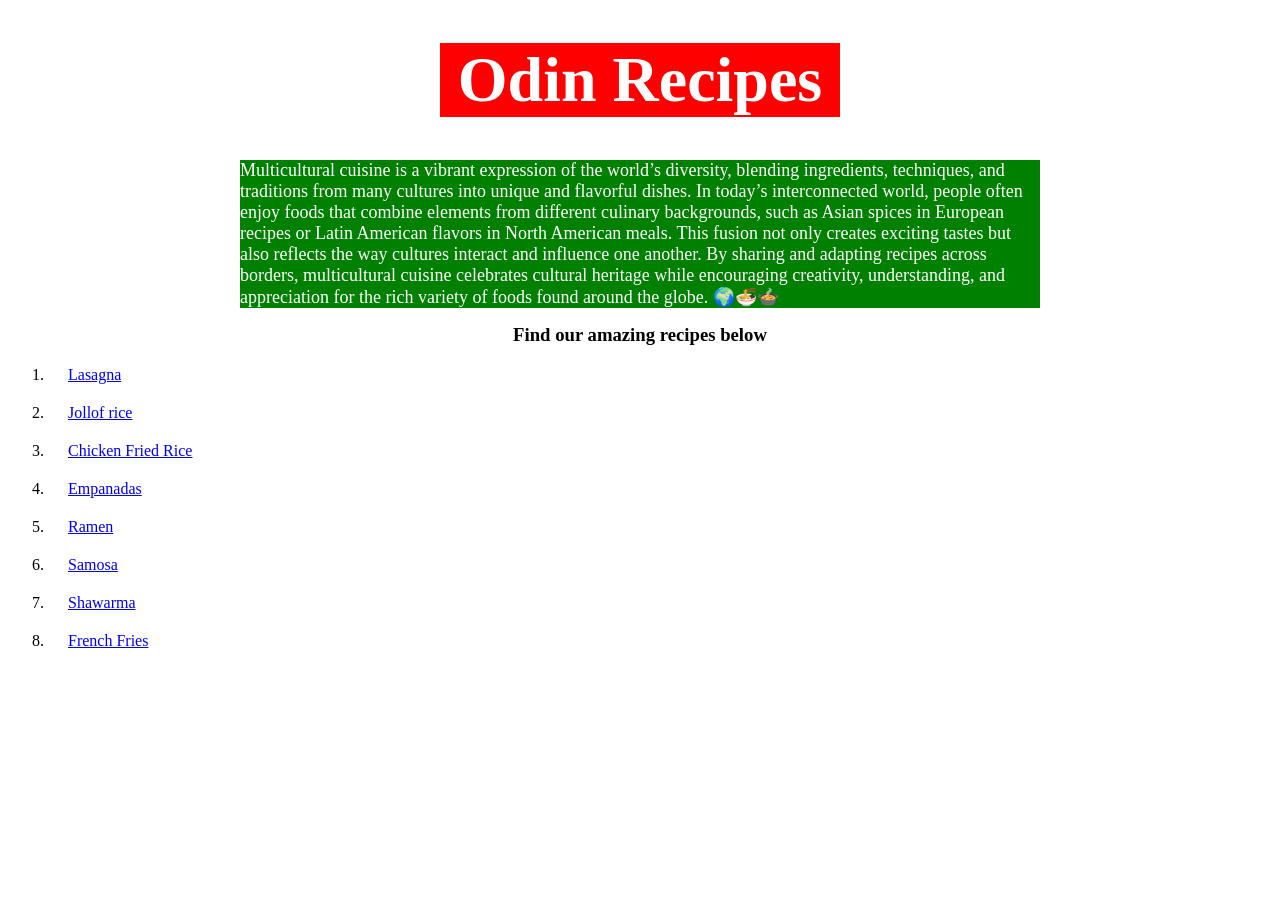
<file: index.html>
<!DOCTYPE html>

<html>
    <head lang="en">
        <meta charset="UTF-8">
        <title>Odin Recipes Homepage</title>
        <link rel="stylesheet" href="./css/styles-index.css">
        <style>
            p {
                margin: 16px auto;
                width: 800px;
                background-color: green;
                color: white;
                font-size: 18px;

            }
        </style>
    </head>

    <body>
        <div class="main-heading"><h1>Odin Recipes</h1></div>

        <p>Multicultural cuisine is a vibrant expression of the world’s diversity,
             blending ingredients, techniques, and traditions from many cultures into 
             unique and flavorful dishes. In today’s interconnected world, people often 
             enjoy foods that combine elements from different culinary backgrounds, such
              as Asian spices in European recipes or Latin American flavors in North American
               meals. This fusion not only creates exciting tastes but also reflects the way
                cultures interact and influence one another. By sharing and adapting recipes across 
                borders, multicultural cuisine celebrates cultural heritage while encouraging creativity, 
                understanding, and appreciation for the rich variety of foods found around the globe. 🌍🍜🍲</p>
        
        <h3 style="margin: auto; text-align: center;">Find our amazing recipes below</h3>
        <ol>
            <li><div class="list-elements"><a href="./recipes/lasagna.html">Lasagna</a></div></li>
            <li><div class="list-elements"><a href="./recipes/jollofrice.html">Jollof rice</a></div></li>
            <li><div class="list-elements"><a href="./recipes/chickenfriedrice.html">Chicken Fried Rice</a></div></li>
            <li><div class="list-elements"><a href="./recipes/empanadas.html">Empanadas</a></div></li>
            <li><div class="list-elements"><a href="./recipes/ramen.html">Ramen</a></div></li>
            <li><div class="list-elements"><a href="./recipes/samosa.html">Samosa</a></div></li>
            <li><div class="list-elements"><a href="./recipes/shawarma.html">Shawarma</a></div></li>
            <li><div class="list-elements"><a href="./recipes/frenchfries.html">French Fries</a></div></li>
        </ol>

    </body>
</html>
</file>
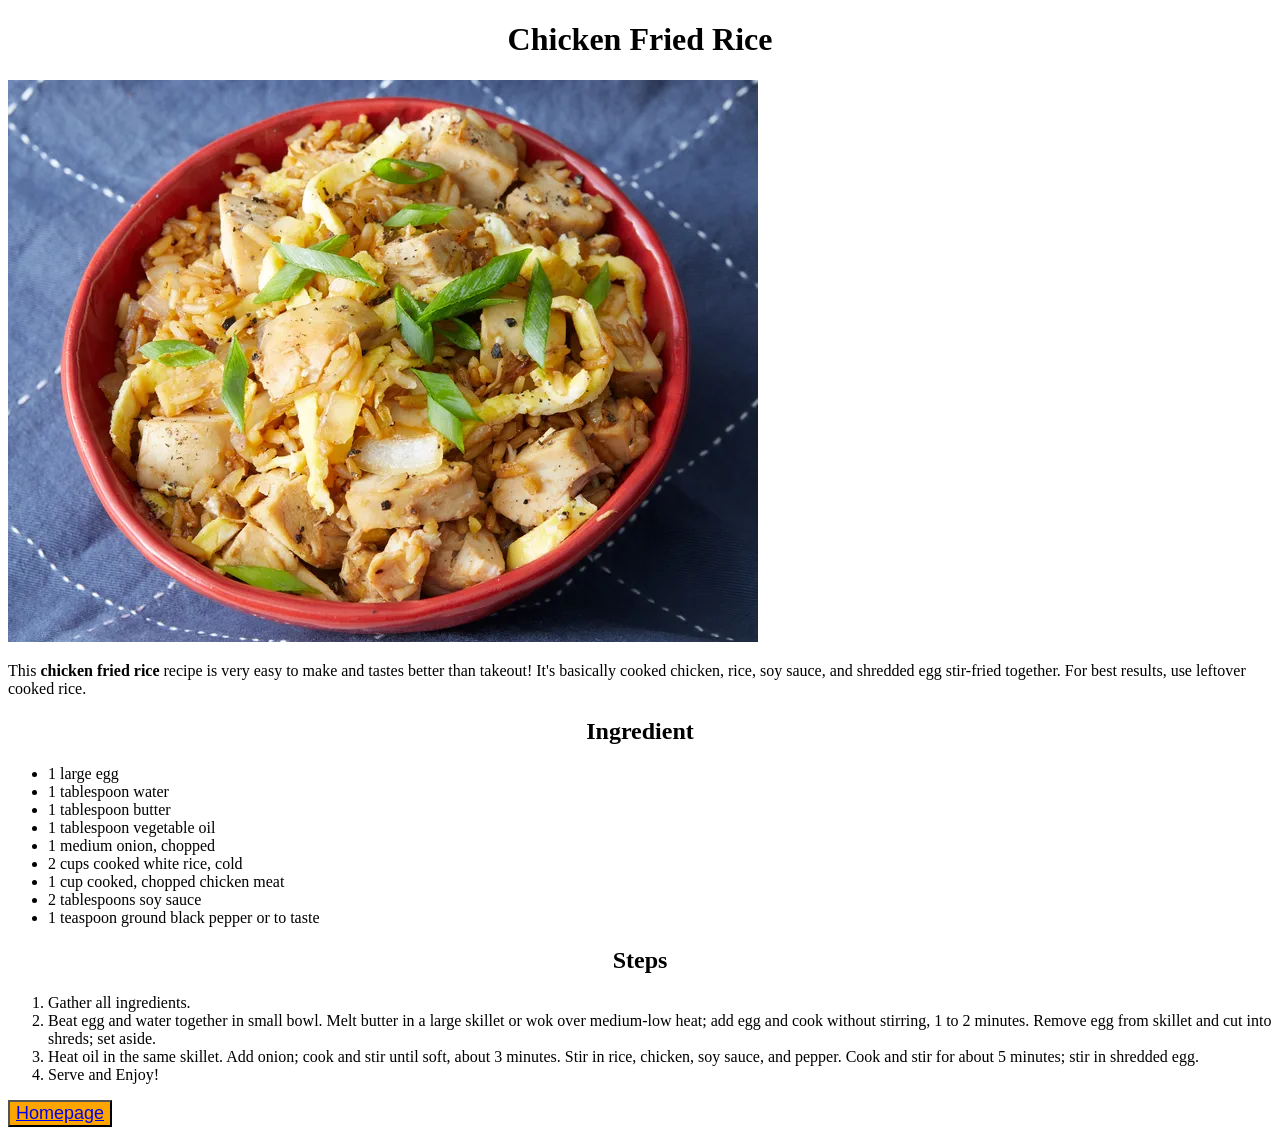
<file: recipes/chickenfriedrice.html>
<!DOCTYPE html>

<html>
    <head lang="en">
        <meta charset="UTF-8">
        <title>Odin Recipes | Chicken Fried Rice</title>
    </head>

    <body>
        <h1 style="text-align: center;">Chicken Fried Rice</h1>
        <img src="../img/chickenfriedrice.webp" alt="Hot bowl of chicken fried rice">
        <p>This <strong>chicken fried rice </strong>recipe is very easy to make and tastes better than 
            takeout! It's basically cooked chicken, rice, soy sauce, and shredded egg 
            stir-fried together. For best results, use leftover cooked rice.</p>

         <h2 style="text-align: center;">Ingredient</h2>
         <ul>
            <li>1 large egg</li>
            <li>1 tablespoon water</li>
            <li>1 tablespoon butter</li>
            <li>1 tablespoon vegetable oil</li>
            <li>1 medium onion, chopped</li>
            <li>2 cups cooked white rice, cold</li>
            <li>1 cup cooked, chopped chicken meat</li>
            <li>2 tablespoons soy sauce</li>
            <li>1 teaspoon ground black pepper or to taste</li>
         </ul>

         <h2 style="text-align: center;">Steps</h2>

         <ol>
            <li>Gather all ingredients.</li>
            <li>Beat egg and water together in small bowl. Melt butter in a large 
                skillet or wok over medium-low heat; add egg and cook without stirring, 
                1 to 2 minutes. Remove egg from skillet and cut into shreds; set aside.</li>
            <li>Heat oil in the same skillet. Add onion; cook and stir until soft, about 
                3 minutes. Stir in rice, chicken, soy sauce, and pepper. Cook and stir for about 
                5 minutes; stir in shredded egg.</li>
            <li>Serve and Enjoy!</li>
         </ol>
       <button style="background-color: orange; font-size: 18px;"><a href="../index.html">Homepage</a></button>
    </body>
</html>
</file>
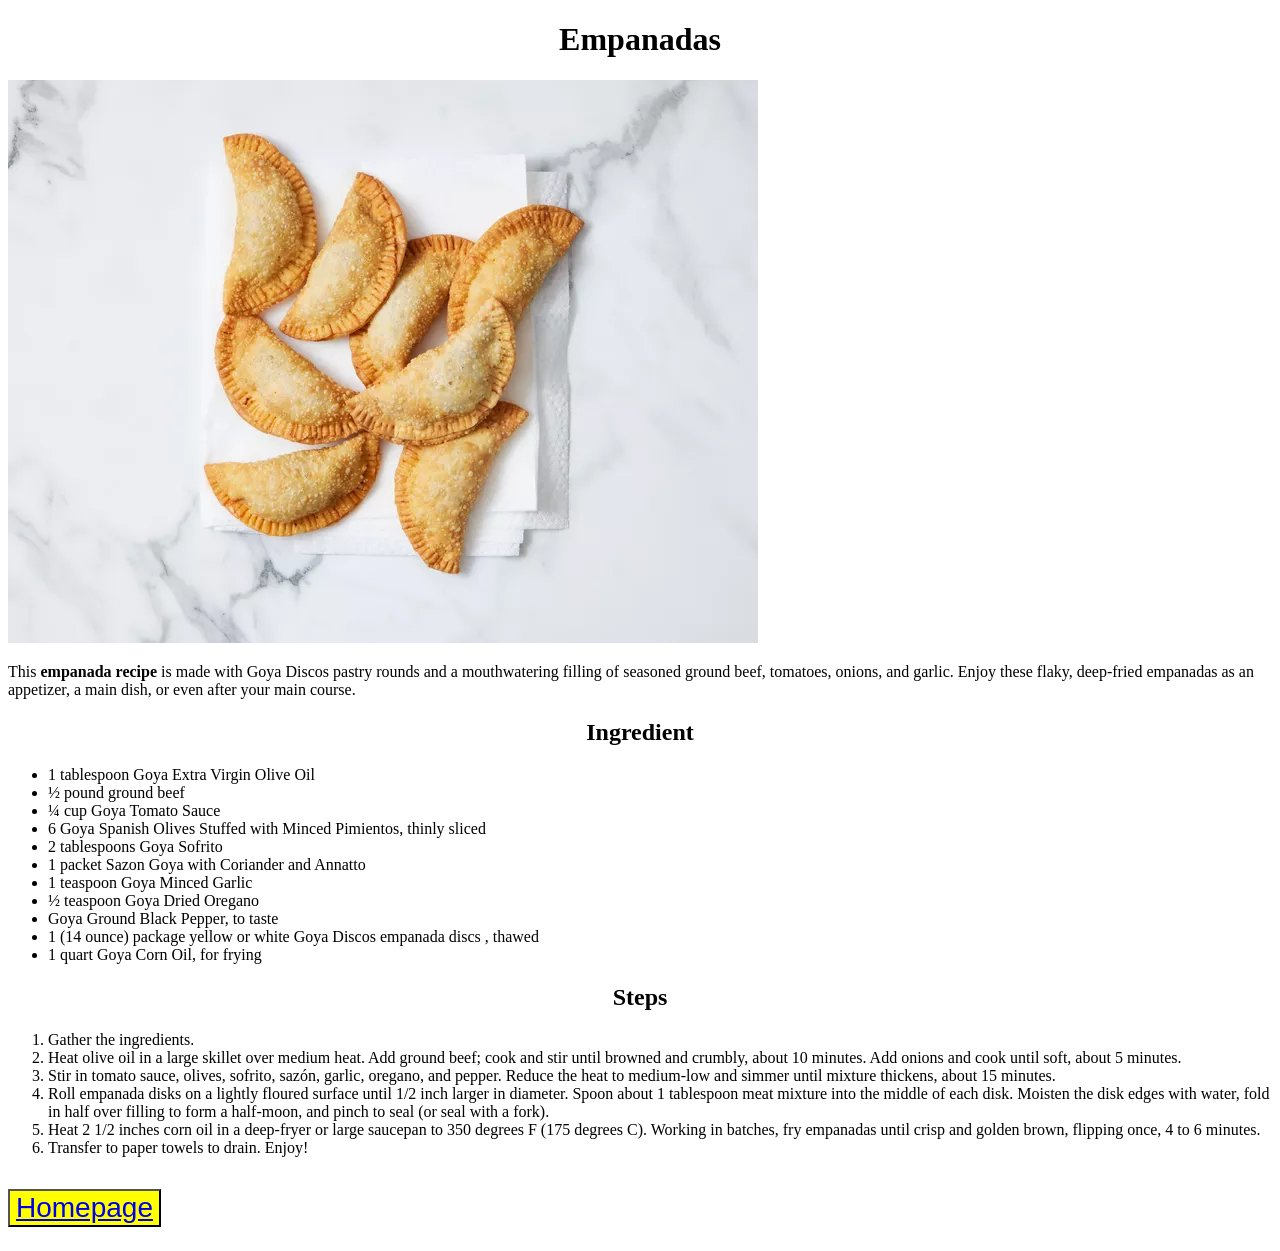
<file: recipes/empanadas.html>
<!DOCTYPE html>

<html>
    <head lang="en">
        <meta charset="UTF-8">
        <title>Odin Recipes | Empanadas</title>
        <link rel="stylesheet" href="../css/styles-recipes.css">
    </head>

    <body>
        <h1 style="text-align: center;">Empanadas</h1>
        <img src="../img/Empanadas.webp" alt="Plate of empanadas">

        <p>This <strong>empanada recipe</strong> is made with Goya Discos pastry rounds
             and a mouthwatering filling of seasoned ground beef, tomatoes, onions, 
             and garlic. Enjoy these flaky, deep-fried empanadas as an appetizer, a main 
             dish, or even after your main course. </p>

         <h2 style="text-align: center;">Ingredient</h2>
         <ul>
            <li>1 tablespoon Goya Extra Virgin Olive Oil</li>
            <li>½ pound ground beef</li>
            <li>¼ cup Goya Tomato Sauce</li>
            <li>6 Goya Spanish Olives Stuffed with Minced Pimientos, thinly sliced</li>
            <li>2 tablespoons Goya Sofrito</li>
            <li>1 packet Sazon Goya with Coriander and Annatto</li>
            <li>1 teaspoon Goya Minced Garlic</li>
            <li>½ teaspoon Goya Dried Oregano</li>
            <li>Goya Ground Black Pepper, to taste</li>
            <li>1 (14 ounce) package yellow or white Goya Discos empanada discs
                , thawed</li>
            <li>1 quart Goya Corn Oil, for frying</li>
         </ul>

         <h2 style="text-align: center;">Steps</h2>

         <ol>
            <li>Gather the ingredients.</li>
            <li>Heat olive oil in a large skillet over medium heat. 
                Add ground beef; cook and stir until browned and crumbly, about 10 minutes.
                 Add onions and cook until soft, about 5 minutes.</li>
            <li>Stir in tomato sauce, olives, sofrito, sazón, garlic, oregano, and pepper.
                 Reduce the heat to medium-low and simmer until mixture thickens, 
                 about 15 minutes.</li>
            <li>Roll empanada disks on a lightly floured surface until 1/2 inch larger 
                in diameter. Spoon about 1 tablespoon meat mixture into the middle of each 
                disk. Moisten the disk edges with water, fold in half over filling to form a 
                half-moon, and pinch to seal (or seal with a fork).</li>
            <li>Heat 2 1/2 inches corn oil in a deep-fryer or large saucepan to 350 
                degrees F (175 degrees C). Working in batches, fry empanadas until crisp 
                and golden brown, flipping once, 4 to 6 minutes.</li>
            <li>Transfer to paper towels to drain. Enjoy!</li>
         </ol>
        <button class="yellow font"><a href="../index.html">Homepage</a></button>
    </body>
</html>
</file>
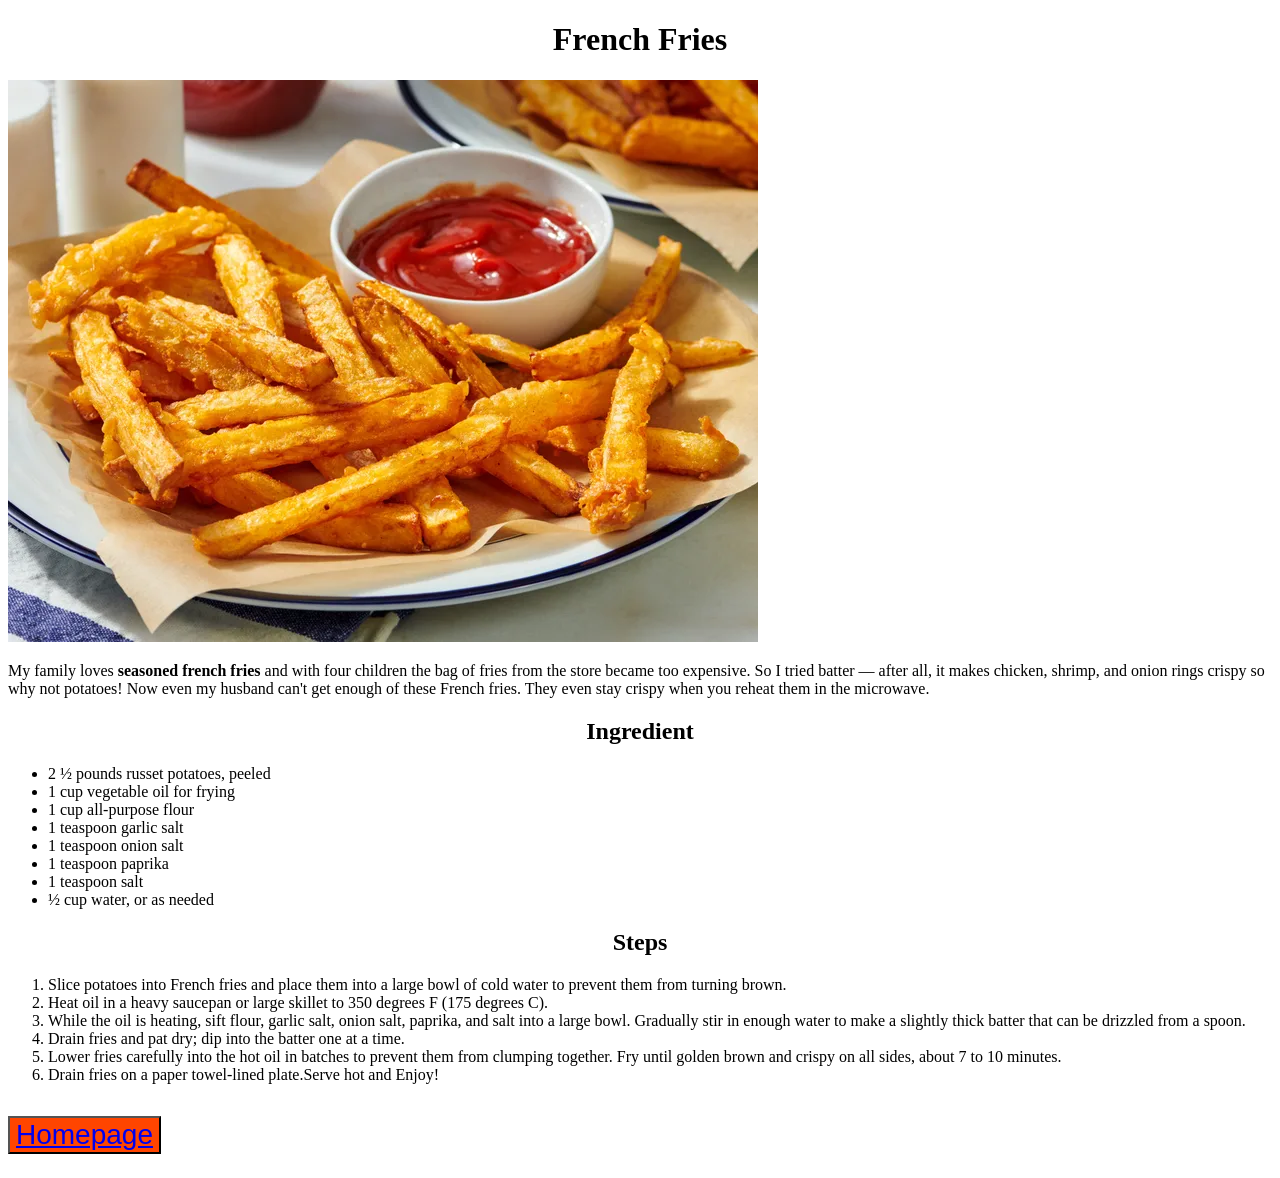
<file: recipes/frenchfries.html>
<!DOCTYPE html>

<html>
    <head lang="en">
        <meta charset="UTF-8">
        <title>Odin Recipes | French Fries</title>
        <link rel="stylesheet" href="../css/styles-recipes.css">
    </head>

    <body>
        <h1 style="text-align: center;">French Fries</h1>
        <img src="../img/frenchfries.webp" alt="Hot plate of french fries">

        <p>My family loves <strong>seasoned french fries</strong> and with four children the bag of fries from 
            the store became too expensive. So I tried batter — after all, 
            it makes chicken, shrimp, and onion rings crispy so why not potatoes! 
            Now even my husband can't get enough of these French fries.
             They even stay crispy when you reheat them in the microwave. </p>

         <h2 style="text-align: center;">Ingredient</h2>
         <ul>
            <li>2 ½ pounds russet potatoes, peeled</li>
            <li>1 cup vegetable oil for frying</li>
            <li>1 cup all-purpose flour</li>
            <li>1 teaspoon garlic salt</li>
            <li>1 teaspoon onion salt</li>
            <li>1 teaspoon paprika</li>
            <li>1 teaspoon salt</li>
            <li>½ cup water, or as needed</li>
         </ul>

         <h2 style="text-align: center;">Steps</h2>

         <ol>
            <li>Slice potatoes into French fries and place them into a large bowl of 
                cold water to prevent them from turning brown.</li>
            <li>Heat oil in a heavy saucepan or large skillet to 350 degrees F (175 degrees C).
            </li>
            <li>While the oil is heating, sift flour, garlic salt, onion salt, paprika, and 
                salt into a large bowl. Gradually stir in enough water to make a slightly 
                thick batter that can be drizzled from a spoon.</li>
            <li>Drain fries and pat dry; dip into the batter one at a time.</li>
            <li>Lower fries carefully into the hot oil in batches to prevent them 
                from clumping together. Fry until golden brown and crispy on all sides, 
                about 7 to 10 minutes.</li>
            <li>Drain fries on a paper towel-lined plate.Serve hot and Enjoy!</li>
         </ol>
      <button class="black font"><a href="../index.html">Homepage</a></button>
    </body>
</html>
</file>
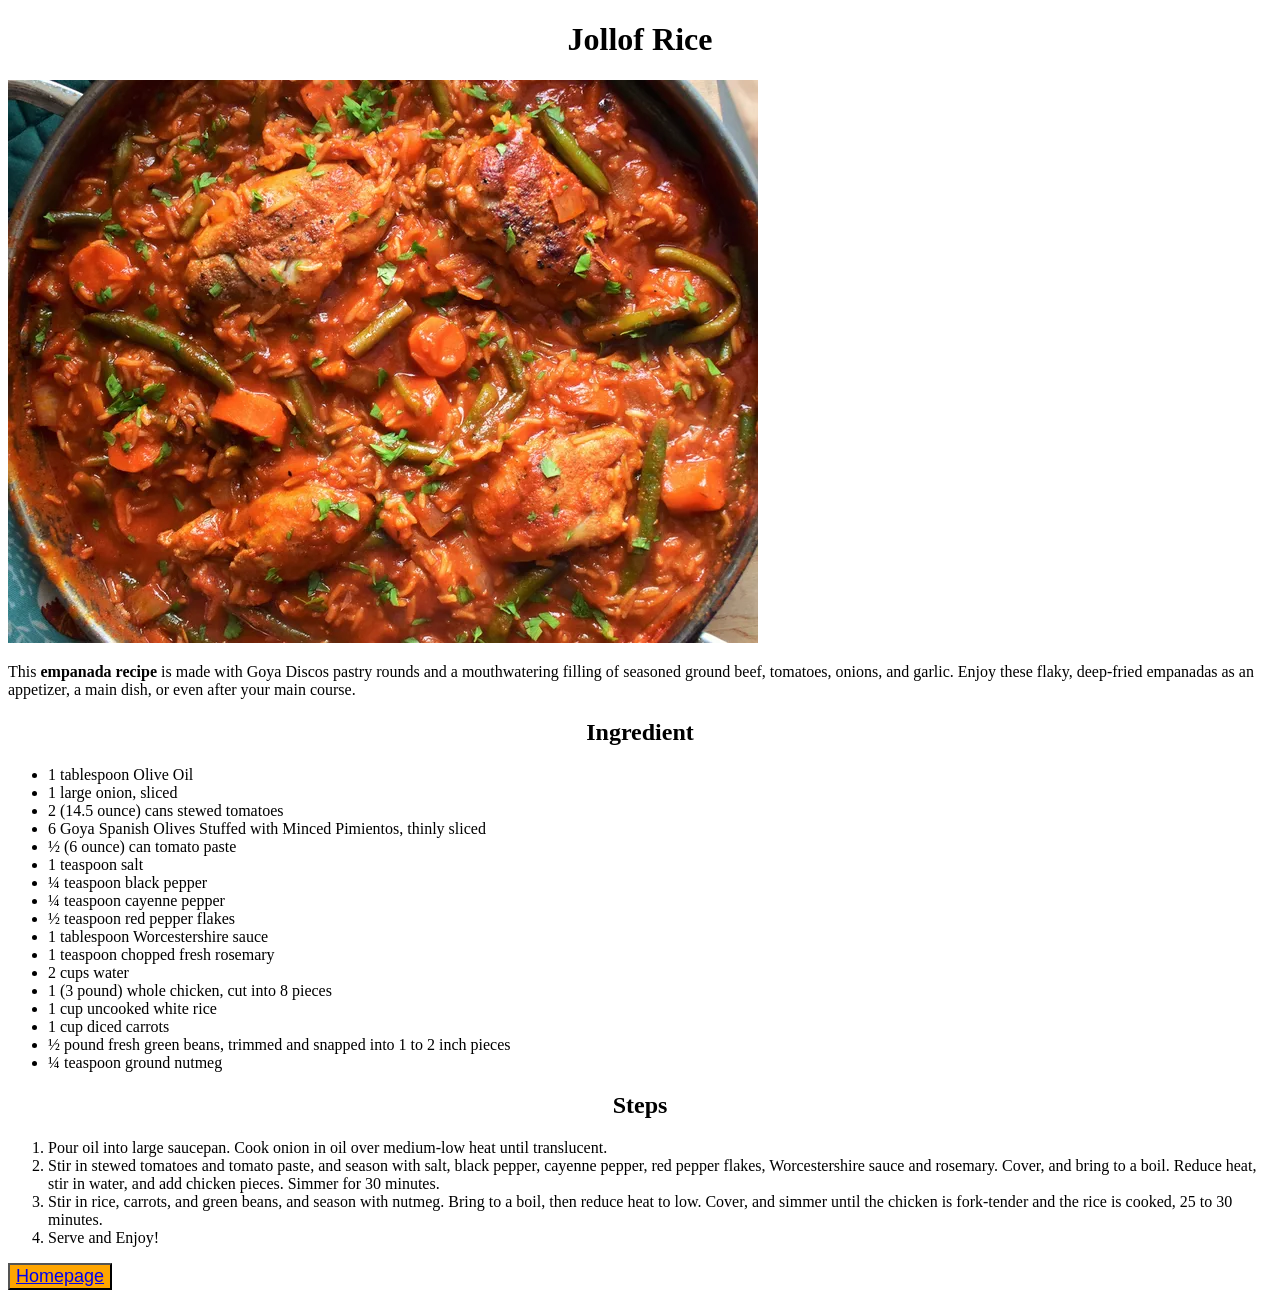
<file: recipes/jollofrice.html>
<!DOCTYPE html>

<html>
    <head lang="en">
        <meta charset="UTF-8">
        <title>Odin Recipes | Jollof Rice</title>
    </head>

    <body>
        <h1 style="text-align: center;">Jollof Rice</h1>
        <img src="../img/Jollofrice.webp" alt="hot bowl of jollof rice"> 
        <p>This <strong>empanada recipe</strong> is made with Goya Discos pastry rounds
             and a mouthwatering filling of seasoned ground beef, tomatoes, onions, 
             and garlic. Enjoy these flaky, deep-fried empanadas as an appetizer, a main 
             dish, or even after your main course. </p>

         <h2 style="text-align: center;">Ingredient</h2>
         <ul>
            <li>1 tablespoon Olive Oil</li>
            <li>1 large onion, sliced</li>
            <li>2 (14.5 ounce) cans stewed tomatoes</li>
            <li>6 Goya Spanish Olives Stuffed with Minced Pimientos, thinly sliced</li>
            <li>½ (6 ounce) can tomato paste</li>
            <li>1 teaspoon salt</li>
            <li>¼ teaspoon black pepper</li>
            <li>¼ teaspoon cayenne pepper</li>
            <li>½ teaspoon red pepper flakes</li>
            <li>1 tablespoon Worcestershire sauce</li>
            <li>1 teaspoon chopped fresh rosemary</li>
            <li>2 cups water</li>
            <li>1 (3 pound) whole chicken, cut into 8 pieces</li>
            <li>1 cup uncooked white rice</li>
            <li>1 cup diced carrots</li>
            <li>½ pound fresh green beans, trimmed and snapped into 1 to 2 inch pieces</li>
            <li>¼ teaspoon ground nutmeg</li>
         </ul>

         <h2 style="text-align: center;">Steps</h2>

         <ol>
            <li>Pour oil into large saucepan. Cook onion in oil over medium-low heat 
                until translucent.</li>
            <li>Stir in stewed tomatoes and tomato paste, and season with salt, 
                black pepper, cayenne pepper, red pepper flakes, Worcestershire sauce 
                and rosemary. Cover, and bring to a boil. Reduce heat, stir in water, and
                 add chicken pieces. Simmer for 30 minutes.</li>
            <li>Stir in rice, carrots, and green beans, and season with nutmeg.
                 Bring to a boil, then reduce heat to low. Cover, and simmer until the
                  chicken is fork-tender and the rice is cooked, 25 to 30 minutes.</li>
            <li>Serve and Enjoy!</li>
         </ol>
        <button style="background-color: orange; font-size: 18px;"><a href="../index.html">Homepage</a></button>
    </body>
</html>
</file>
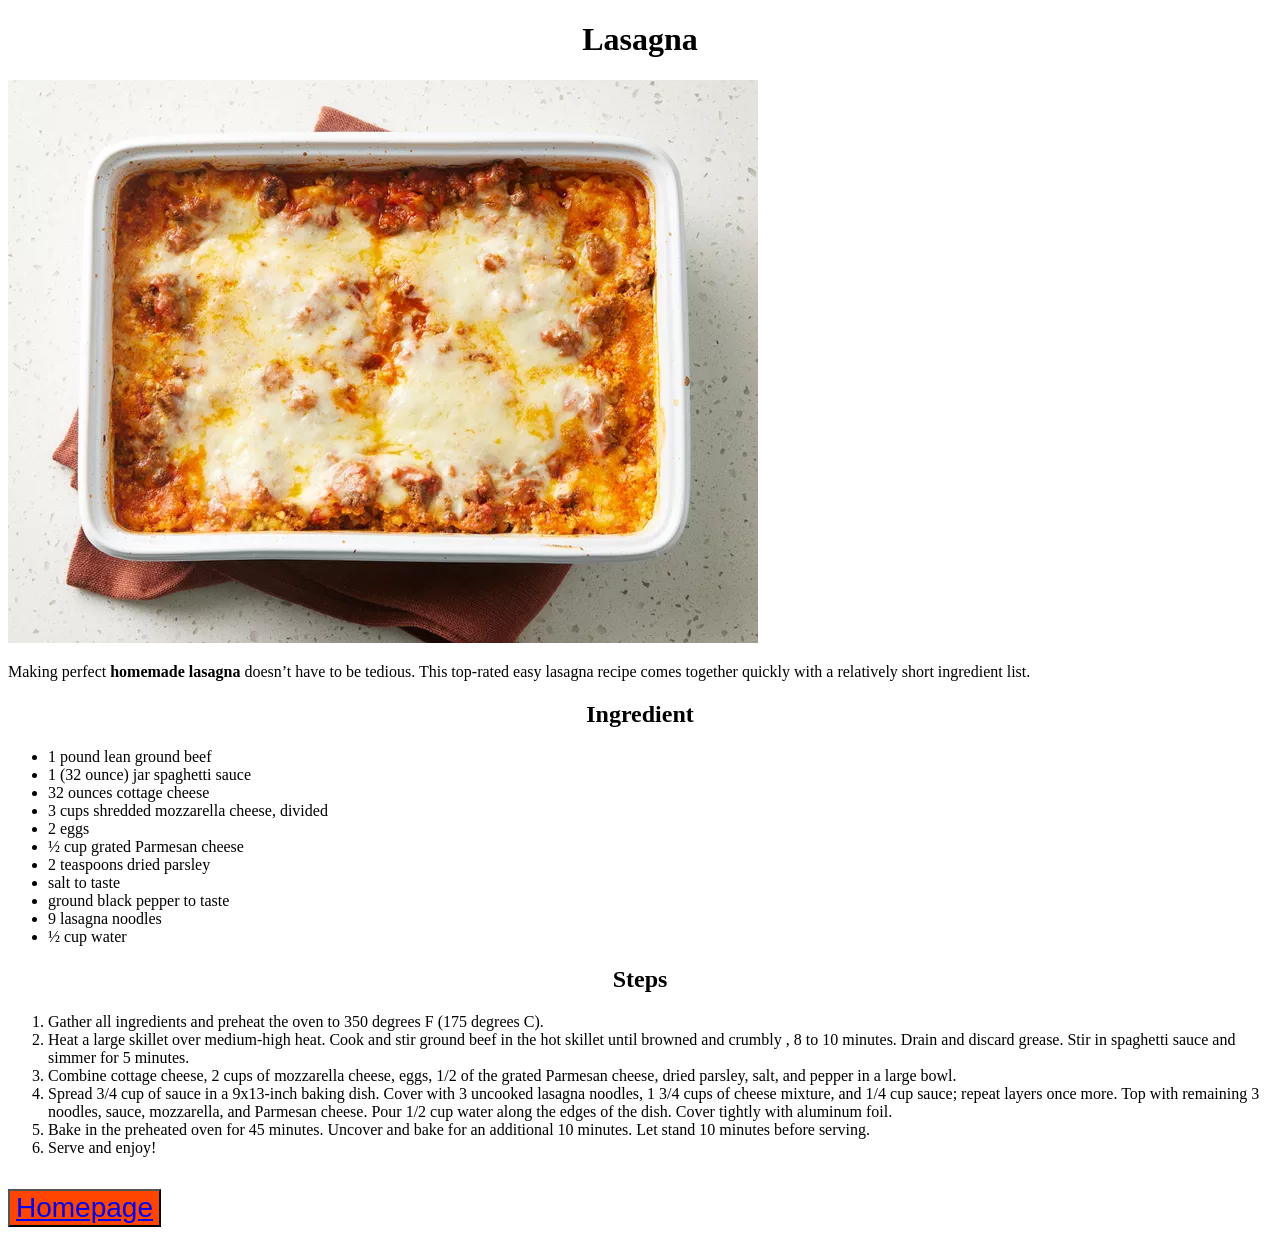
<file: recipes/lasagna.html>
<!DOCTYPE html>

<html>
    <head lang="en">
        <meta charset="UTF-8">
        <title>Odin Recipes | Lasagna</title>
        <link rel="stylesheet" href="../css/styles-recipes.css">
    </head>

    <body>
        <h1 style="text-align: center;">Lasagna</h1>
        <img src="../img/lasagna.webp" alt="freshly baked lasagna">

        <p>Making perfect <strong>homemade lasagna</strong>  doesn’t have to be tedious.
         This top-rated easy lasagna recipe comes together quickly with a 
         relatively short ingredient list. </p>

         <h2 style="text-align: center;">Ingredient</h2>
         <ul>
            <li>1 pound lean ground beef</li>
            <li>1 (32 ounce) jar spaghetti sauce</li>
            <li>32 ounces cottage cheese</li>
            <li>3 cups shredded mozzarella cheese, divided</li>
            <li>2 eggs</li>
            <li>½ cup grated Parmesan cheese</li>
            <li>2 teaspoons dried parsley</li>
            <li>salt to taste</li>
            <li>ground black pepper to taste</li>
            <li>9 lasagna noodles</li>
            <li>½ cup water</li>
         </ul>

         <h2 style="text-align: center;">Steps</h2>

         <ol>
            <li>Gather all ingredients and preheat the oven to 350 degrees F 
                (175 degrees C).</li>
            <li>Heat a large skillet over medium-high heat.
             Cook and stir ground beef in the hot skillet until browned and crumbly
              , 8 to 10 minutes. Drain and discard grease. Stir in spaghetti 
              sauce and simmer for 5 minutes.</li>
            <li>Combine cottage cheese, 2 cups of mozzarella cheese, eggs, 1/2 
                of the grated Parmesan cheese, dried parsley, 
                salt, and pepper in a large bowl.</li>
            <li>Spread 3/4 cup of sauce in a 9x13-inch baking dish.
                 Cover with 3 uncooked lasagna noodles, 1 3/4 cups of 
                 cheese mixture, and 1/4 cup sauce; repeat layers once more.
                  Top with remaining 3 noodles, sauce, mozzarella, and Parmesan 
                  cheese. Pour 1/2 cup water along the edges of the dish. 
                  Cover tightly with aluminum foil.</li>
            <li>Bake in the preheated oven for 45 minutes. 
                Uncover and bake for an additional 10 minutes. 
                Let stand 10 minutes before serving.</li>
            <li>Serve and enjoy!</li>
         </ol>

        
        <button class="black font"><a href="../index.html">Homepage</a></button>
    </body>
</html>
</file>
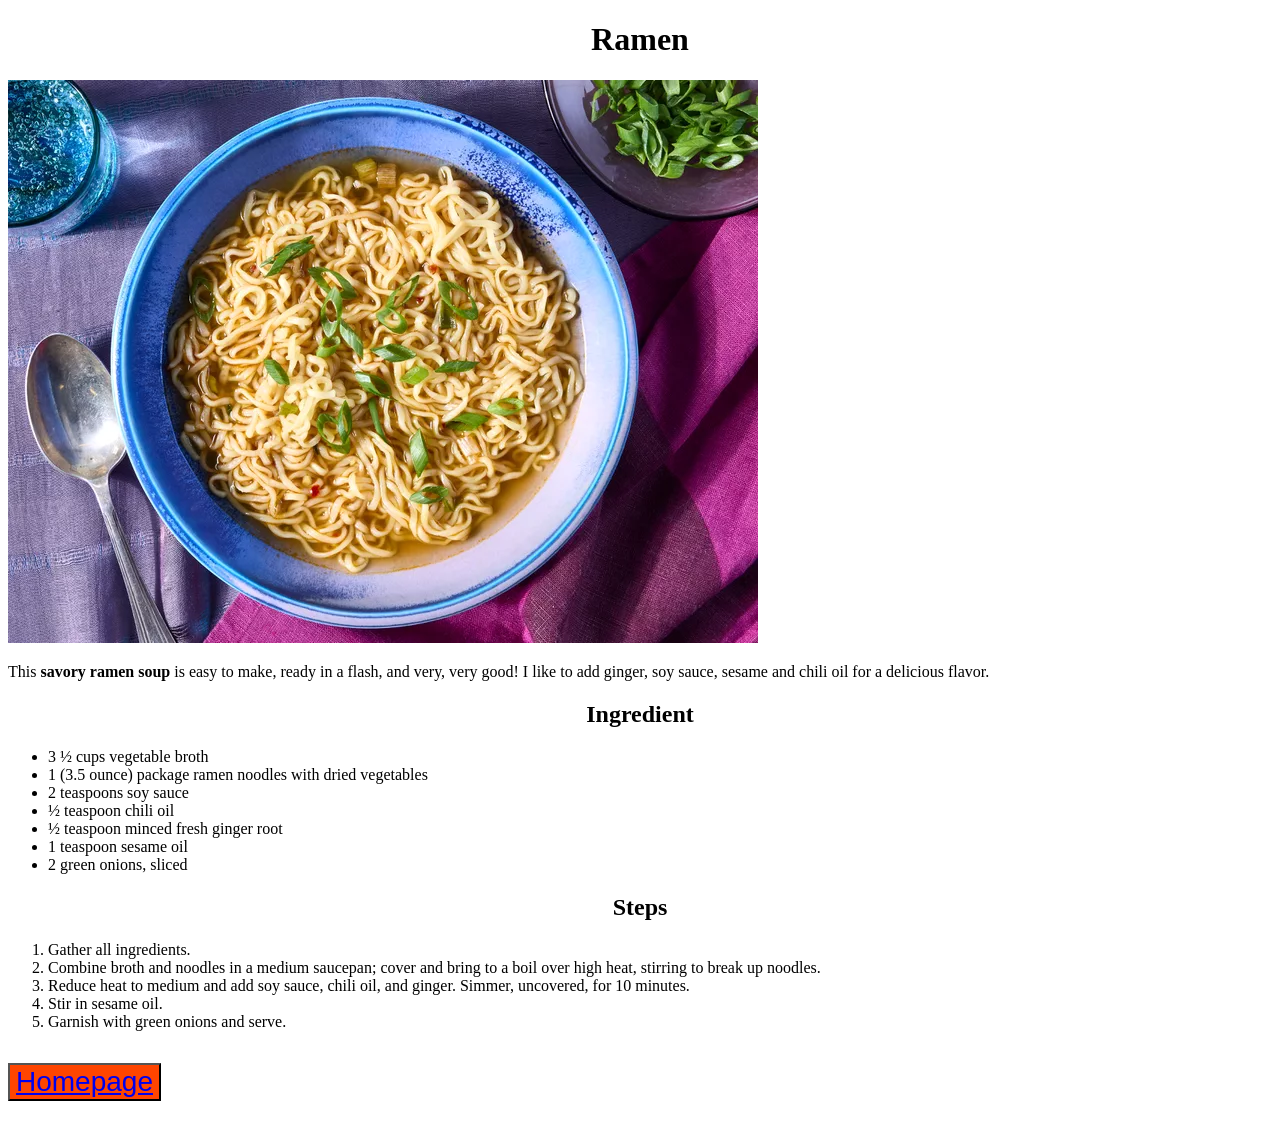
<file: recipes/ramen.html>
<!DOCTYPE html>

<html>
    <head lang="en">
        <meta charset="UTF-8">
        <title>Odin Recipes | Ramen</title>
        <link rel="stylesheet" href="../css/styles-recipes.css">
    </head>

    <body>
        <h1 style="text-align: center;">Ramen</h1>
        <img src="../img/ramen.webp" alt="Hot bowl of ramen soup">
         <p>This<strong> savory ramen soup</strong> is easy to make, ready in a flash, and very, very good!
             I like to add ginger, soy sauce, sesame and chili oil for a delicious flavor.</p>

         <h2 style="text-align: center;">Ingredient</h2>
         <ul>
            <li>3 ½ cups vegetable broth</li>
            <li>1 (3.5 ounce) package ramen noodles with dried vegetables</li>
            <li>2 teaspoons soy sauce</li>
            <li>½ teaspoon chili oil</li>
            <li>½ teaspoon minced fresh ginger root</li>
            <li>1 teaspoon sesame oil</li>
            <li>2 green onions, sliced</li>
         </ul>

         <h2 style="text-align: center;">Steps</h2>

         <ol>
            <li>Gather all ingredients.</li>
            <li>Combine broth and noodles in a medium saucepan; cover and bring to a boil 
                over high heat, stirring to break up noodles.</li>
            <li>
                Reduce heat to medium and add soy sauce, chili oil, and ginger. Simmer,
                 uncovered, for 10 minutes.</li>
            <li>Stir in sesame oil.</li>
            <li>Garnish with green onions and serve.</li>
         </ol>
        <button class="black font"><a href="../index.html">Homepage</a></button>
    </body>

    
</html>
</file>
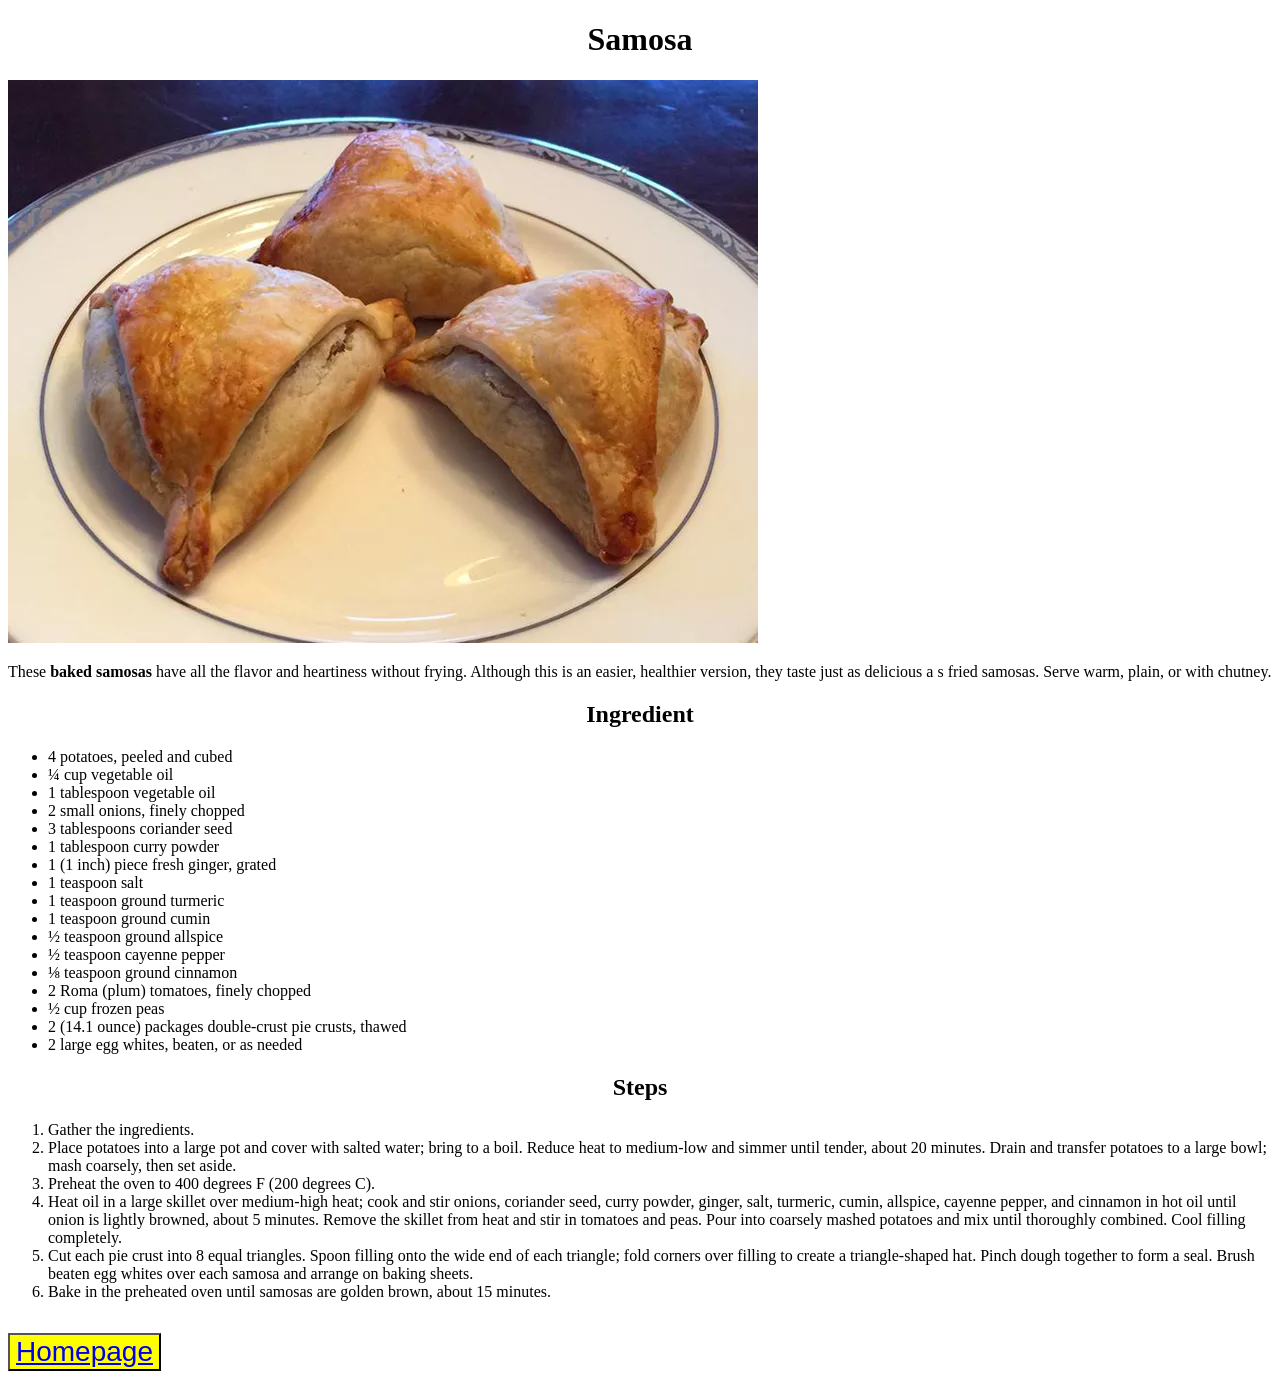
<file: recipes/samosa.html>
<!DOCTYPE html>

<html>
    <head lang="en">
        <meta charset="UTF-8">
        <title>Odin Recipes | Samosa</title>
        <link rel="stylesheet" href="../css/styles-recipes.css">
    </head>

    <body>
        <h1 style="text-align: center;">Samosa</h1>
        <img src="../img/Samosas.webp" alt="freshly baked samosas">

        <p>These <strong>baked samosas</strong> have all the flavor and heartiness without frying. 
            Although this is an easier, healthier version, they taste just as delicious a
            s fried samosas. Serve warm, plain, or with chutney. </p>

         <h2 style="text-align: center;">Ingredient</h2>
         <ul>
            <li>4 potatoes, peeled and cubed</li>
            <li>¼ cup vegetable oil</li>
            <li>1 tablespoon vegetable oil</li>
            <li>2 small onions, finely chopped</li>
            <li>3 tablespoons coriander seed</li>
            <li>1 tablespoon curry powder</li>
            <li>1 (1 inch) piece fresh ginger, grated</li>
            <li>1 teaspoon salt</li>
            <li>1 teaspoon ground turmeric</li>
            <li>1 teaspoon ground cumin</li>
            <li>½ teaspoon ground allspice</li>
            <li>½ teaspoon cayenne pepper</li>
            <li>⅛ teaspoon ground cinnamon</li>
            <li>2 Roma (plum) tomatoes, finely chopped</li>
            <li>½ cup frozen peas</li>
            <li>2 (14.1 ounce) packages double-crust pie crusts, thawed</li>
            <li>2 large egg whites, beaten, or as needed</li>
         </ul>

         <h2 style="text-align: center;">Steps</h2>

         <ol>
            <li>Gather the ingredients.</li>
            <li>Place potatoes into a large pot and cover with salted water; 
                bring to a boil. Reduce heat to medium-low and simmer until tender, 
                about 20 minutes. Drain and transfer potatoes to a large bowl; mash 
                coarsely, then set aside.</li>
            <li>Preheat the oven to 400 degrees F (200 degrees C).</li>
            <li>Heat oil in a large skillet over medium-high heat; cook and stir onions, 
                coriander seed, curry powder, ginger, salt, turmeric, cumin, allspice, 
                cayenne pepper, and cinnamon in hot oil until onion is lightly browned, 
                about 5 minutes. Remove the skillet from heat and stir in tomatoes and peas. 
                Pour into coarsely mashed potatoes and mix until thoroughly combined. Cool 
                filling completely.</li>
            <li>Cut each pie crust into 8 equal triangles. 
                Spoon filling onto the wide end of each triangle; fold corners over
                 filling to create a triangle-shaped hat. Pinch dough together to form a seal.
                  Brush beaten egg whites over each samosa and arrange on baking sheets.</li>
            <li>Bake in the preheated oven until samosas are golden brown, about 15 minutes.</li>
         </ol>


        <button class="yellow font"><a href="../index.html">Homepage</a></button>
    </body>
</html>
</file>
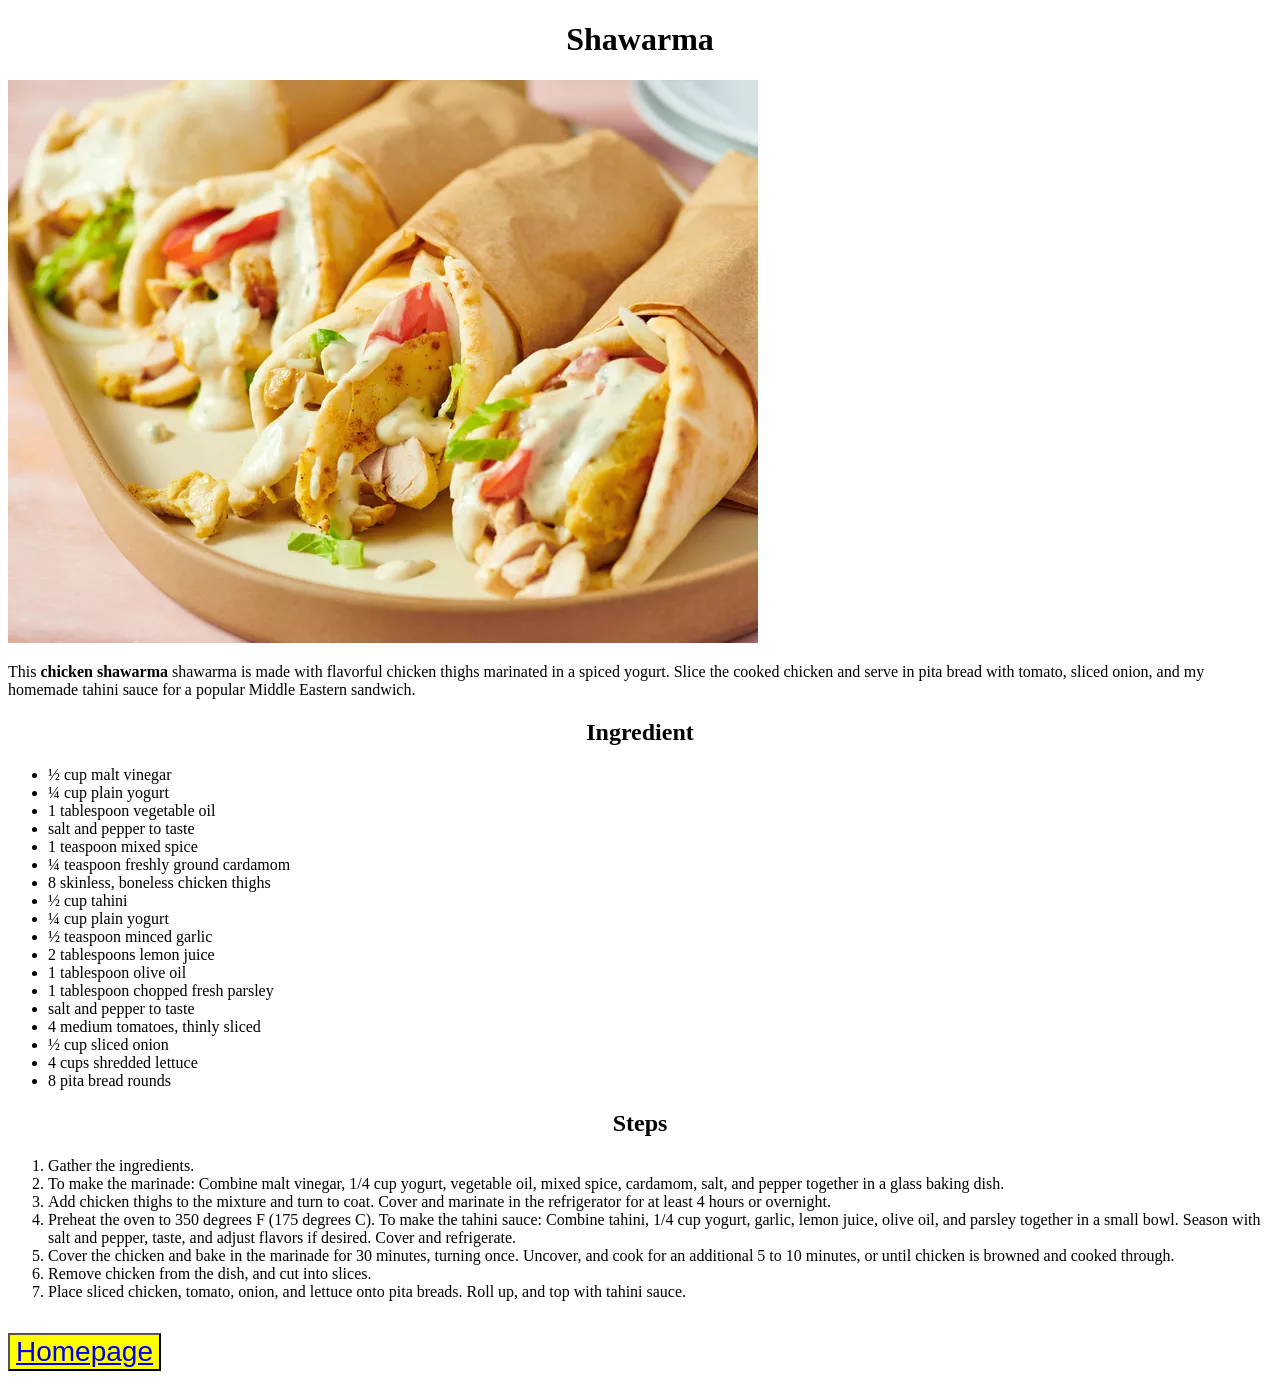
<file: recipes/shawarma.html>
<!DOCTYPE html>

<html>
    <head lang="en">
        <meta charset="UTF-8">
        <title>Odin Recipes | Shawarma</title>
        <link rel="stylesheet" href="../css/styles-recipes.css">
    </head>

    <body>
        <h1 style="text-align: center;">Shawarma</h1>
        <img src="../img/Shawarma.webp" alt="Plate of shawarma">

        <p>This <strong>chicken shawarma</strong> shawarma is made with flavorful chicken thighs marinated in a
             spiced yogurt. Slice the cooked chicken and serve in pita bread with tomato,
              sliced onion, and my homemade tahini sauce for a popular Middle Eastern 
              sandwich. </p>

         <h2 style="text-align: center;">Ingredient</h2>
         <ul>
            <li>½ cup malt vinegar</li>
            <li>¼ cup plain yogurt</li>
            <li>1 tablespoon vegetable oil</li>
            <li>salt and pepper to taste</li>
            <li>1 teaspoon mixed spice</li>
            <li>¼ teaspoon freshly ground cardamom</li>
            <li>8 skinless, boneless chicken thighs</li>
            <li>½ cup tahini</li>
            <li>¼ cup plain yogurt</li>
            <li>½ teaspoon minced garlic</li>
            <li>2 tablespoons lemon juice</li>
            <li>1 tablespoon olive oil</li>
            <li>1 tablespoon chopped fresh parsley</li>
            <li>salt and pepper to taste</li>
            <li>4 medium tomatoes, thinly sliced</li>
            <li>½ cup sliced onion</li>
            <li>4 cups shredded lettuce</li>
            <li>8 pita bread rounds</li>
         </ul>

         <h2 style="text-align: center;">Steps</h2>

         <ol>
            <li>Gather the ingredients.</li>
            <li>To make the marinade: Combine malt vinegar, 1/4 cup yogurt, vegetable oil, 
                mixed spice, cardamom, salt, and pepper together in a glass 
                baking dish.</li>
            <li>Add chicken thighs to the mixture and turn to coat. 
                Cover and marinate in the refrigerator for at least 
                4 hours or overnight.</li>
            <li>Preheat the oven to 350 degrees F (175 degrees C). 
                To make the tahini sauce: Combine tahini, 1/4 cup yogurt, garlic, 
                lemon juice, olive oil, and parsley together in a small bowl. 
                Season with salt and pepper, taste, and adjust flavors if desired. 
                Cover and refrigerate.</li>
            <li>Cover the chicken and bake in the marinade for 30 minutes, turning once.
                 Uncover, and cook for an additional 5 to 10 minutes, or until chicken is 
                 browned and cooked through.</li>
            <li>Remove chicken from the dish, and cut into slices.</li>
            <li>Place sliced chicken, tomato, onion, and lettuce onto pita breads.
                Roll up, and top with tahini sauce.</li>
         </ol>
        <button class="yellow font"><a href="../index.html">Homepage</a></button>
    </body>
</html>
</file>
<file: css/styles-index.css>
/* CSS for index.html */

*{
    outline: black 2px;
}
.main-heading{
    
    box-sizing: content-box;
    height: auto;
    width: 400px;
    background-color: red; 
    font-size: 32px; 
    color: white;
    text-align: center;
    font-weight: bold;
    margin: auto;
}

.list-elements{
    margin: 20px;

}
</file>
<file: css/styles-recipes.css>
.black{
    background-color: orangered;
    color: white;

}

.yellow{
    background-color: yellow;

}

.font{
    margin:16px auto;
    font-size: 28px;
    font-family: helvetica,"Times New Roman", sans-serif;
}
</file>
